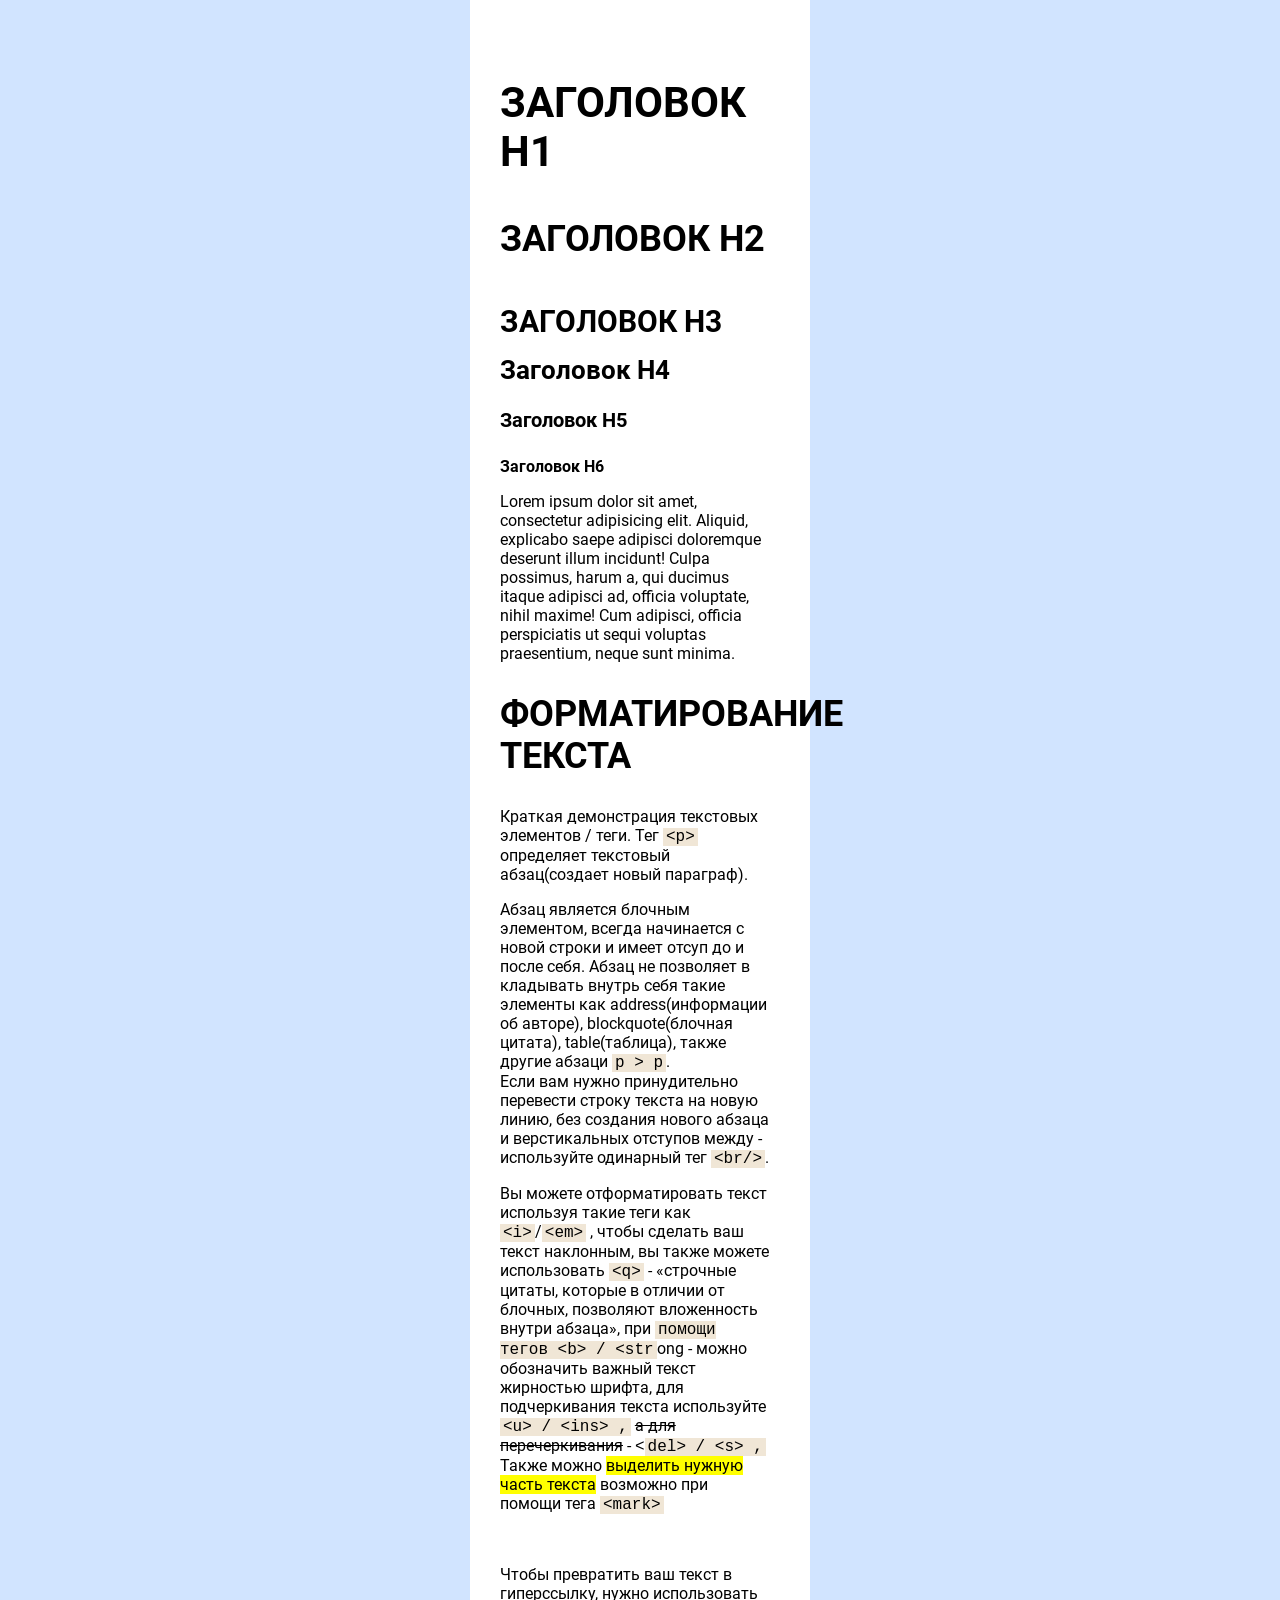
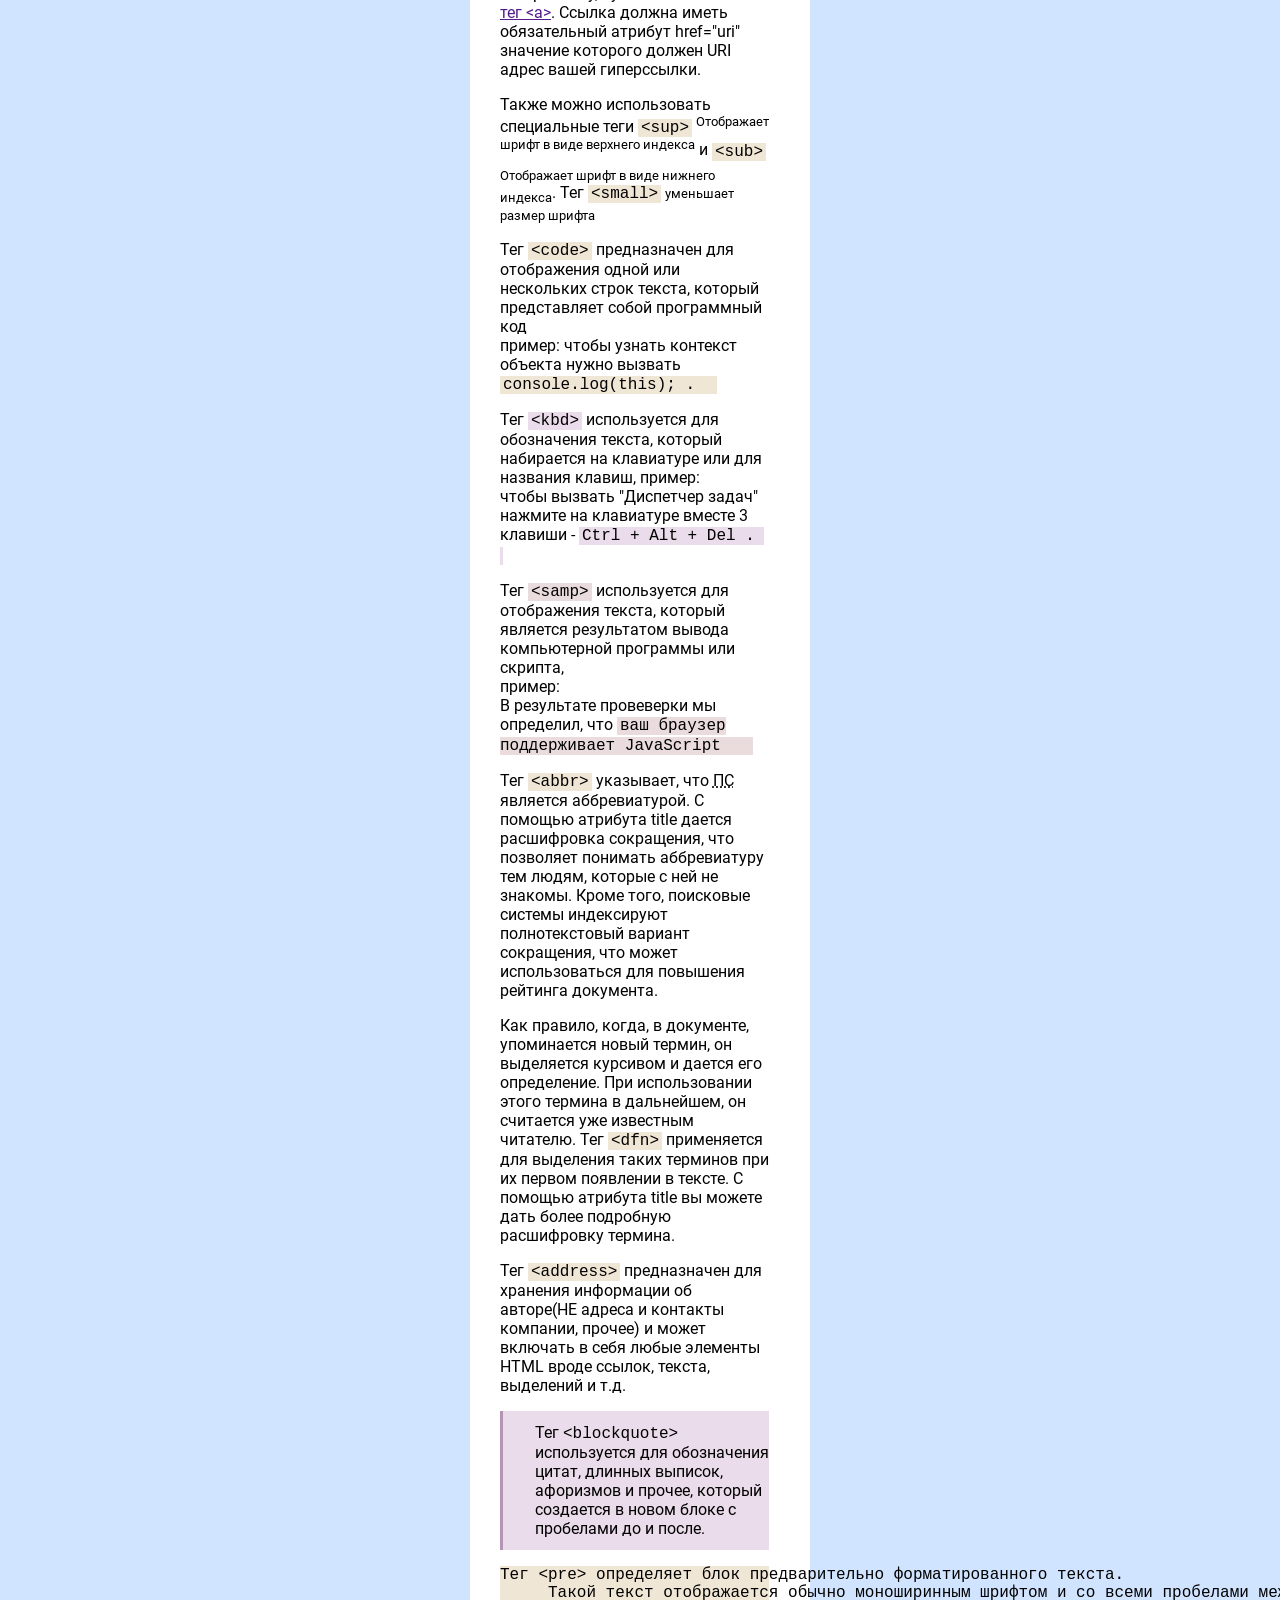
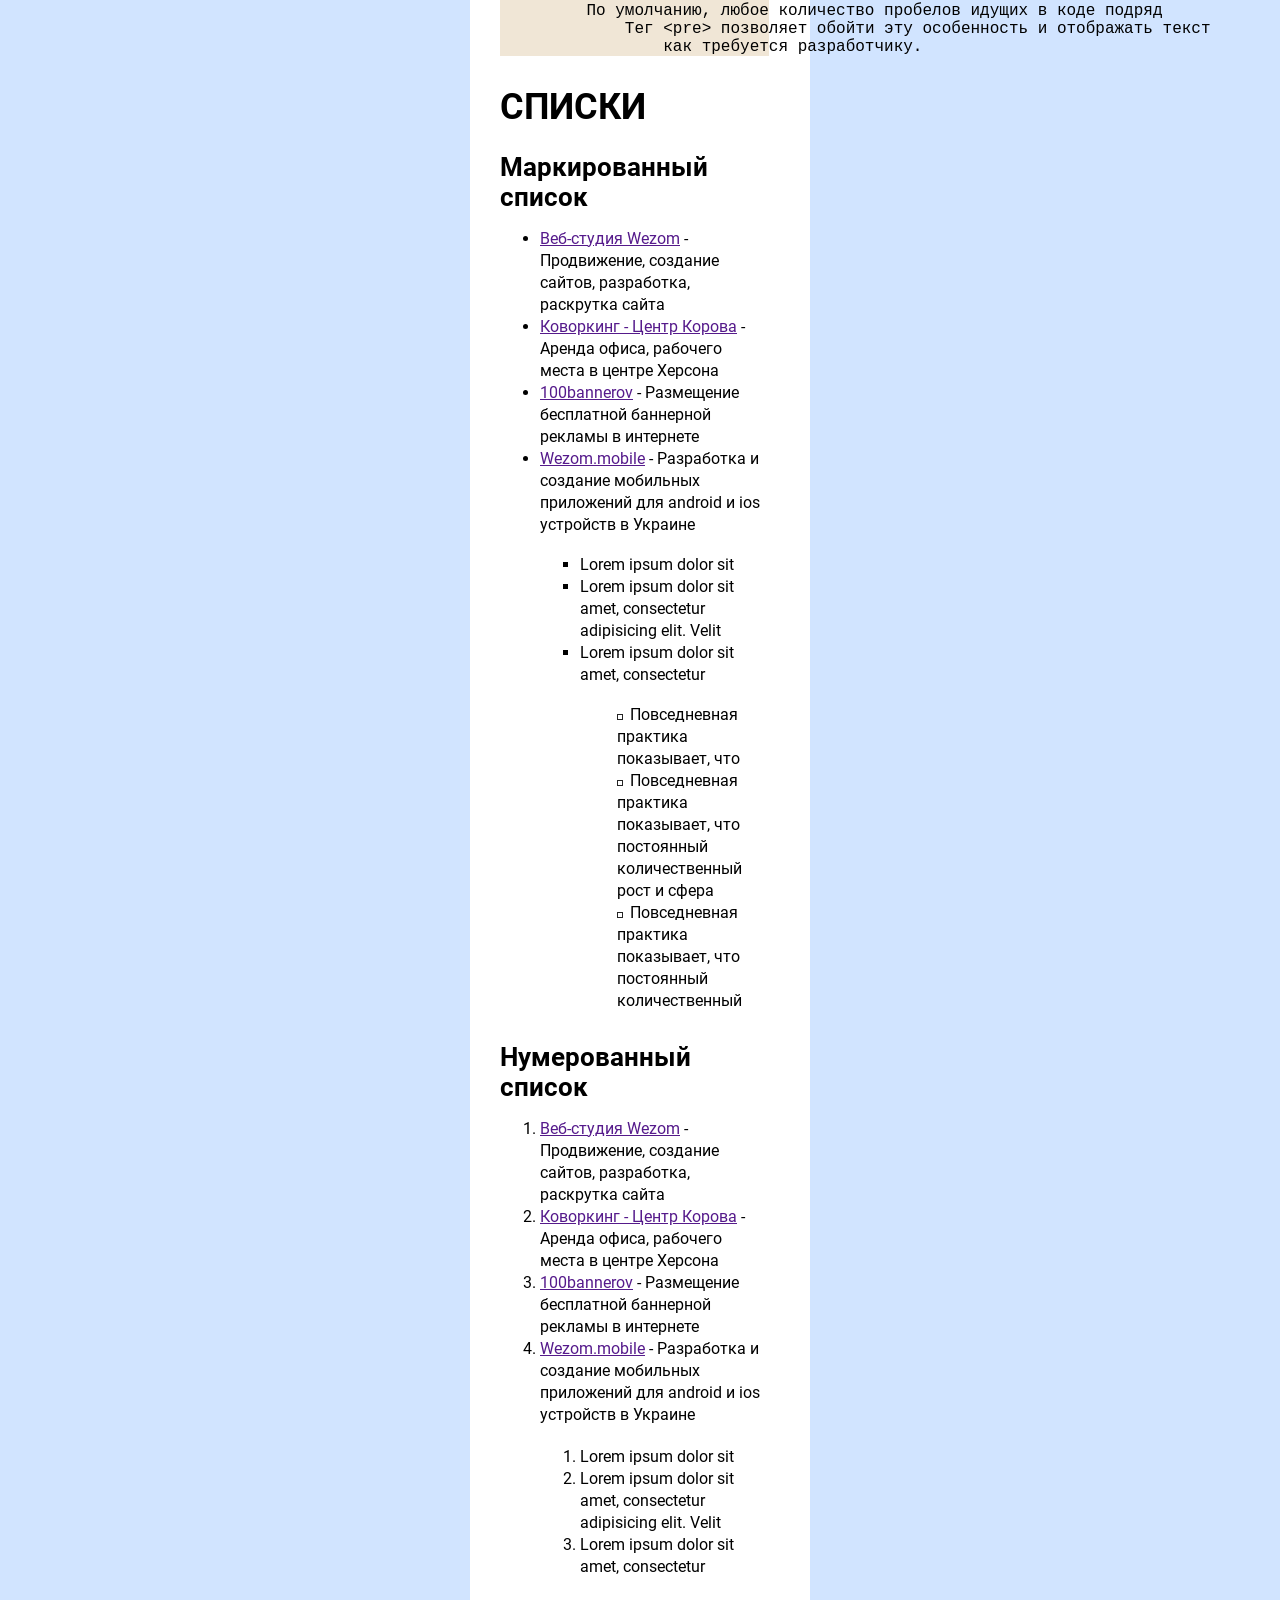
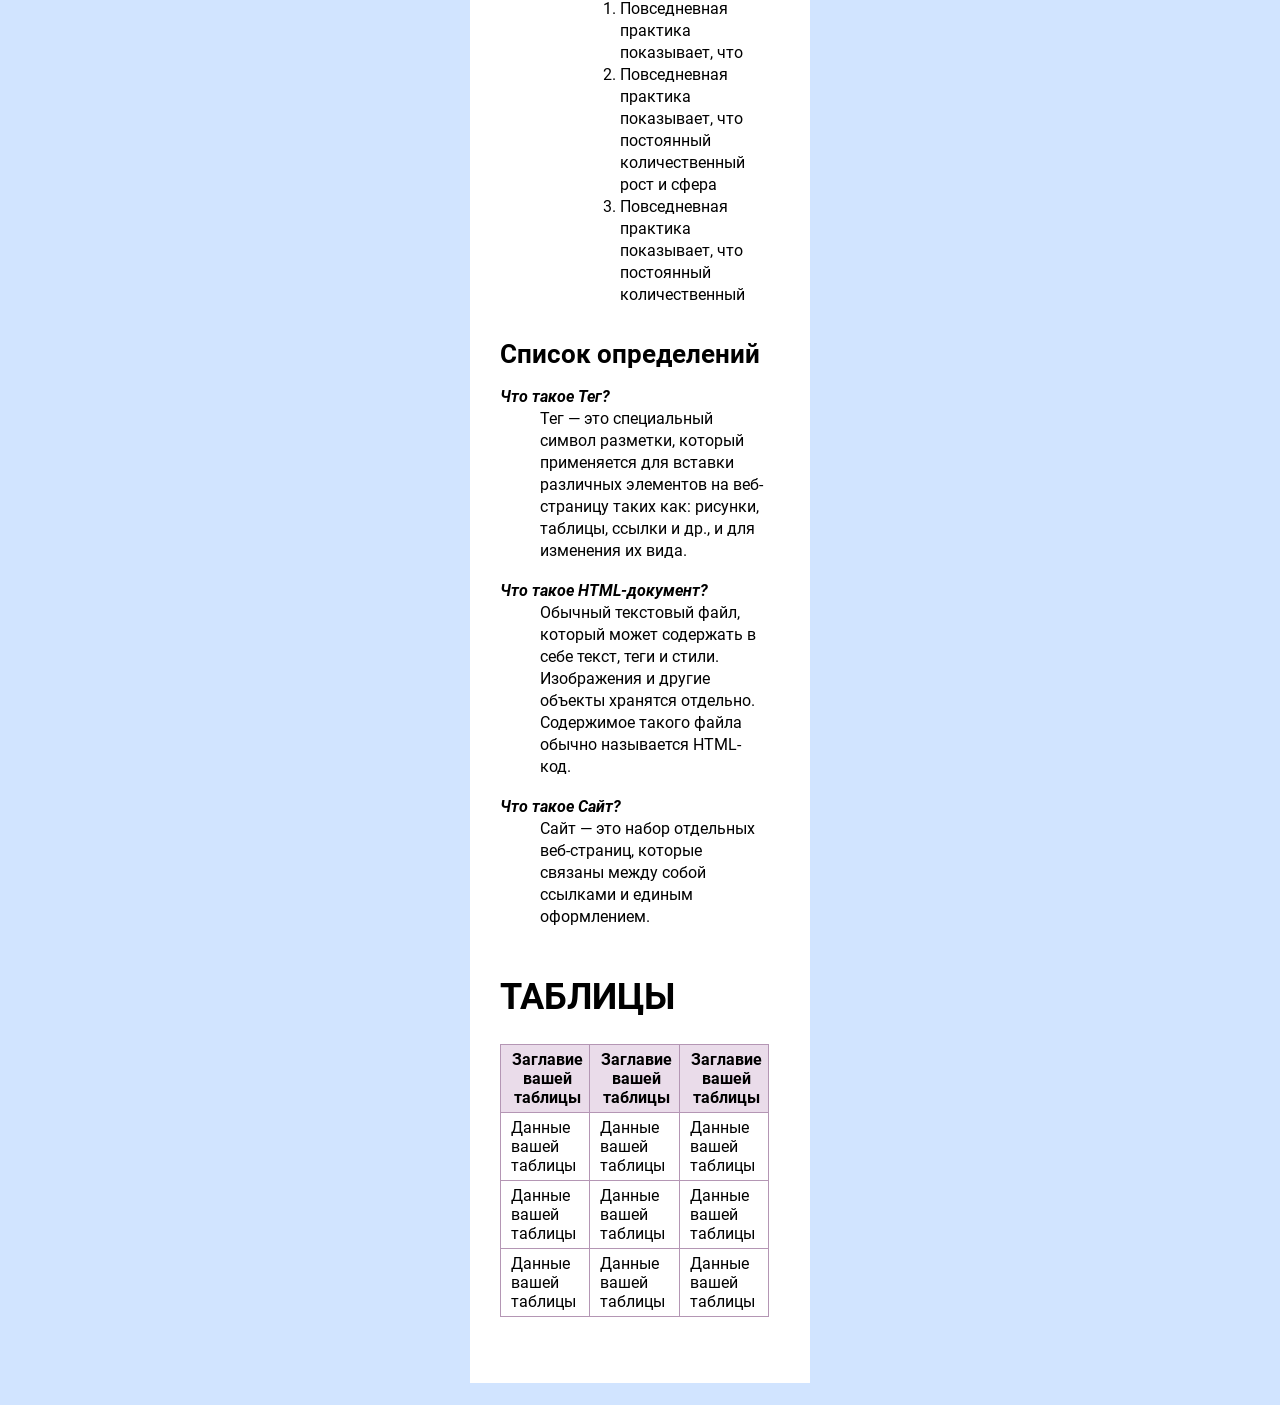
<file: index.html>
﻿<!DOCTYPE html>
<html lang="ru">

<head>
<meta charset="utf-8">
<title>Homework #6</title>
<link rel="stylesheet" href="hw6.css">
<link rel="stylesheet" href="hw6-fonts.css">
</head>

<body>

<div class="spacer">

<h1>ЗАГОЛОВОК H1</h1>
<h2>ЗАГОЛОВОК H2</h2>
<h3>ЗАГОЛОВОК H3</h3>
<h4>Заголовок H4</h4>
<h5>Заголовок H5</h5>
<h6>Заголовок H6</h6>

<div class="mainpart">
<p>Lorem ipsum dolor sit amet, consectetur adipisicing elit. Aliquid, explicabo saepe adipisci doloremque deserunt illum incidunt! Culpa possimus, harum a, qui ducimus itaque adipisci ad, officia voluptate, nihil maxime! Cum adipisci, officia perspiciatis ut sequi voluptas praesentium, neque sunt minima.</p>

<h2>ФОРМАТИРОВАНИЕ ТЕКСТА</h2>

<p>Краткая демонстрация текстовых элементов / теги. Тег  <mark><code>&lt;p></code></mark> определяет текстовый абзац(создает новый параграф).</p>
<p>Абзац является блочным элементом, всегда начинается с новой строки и имеет отсуп до и после себя.
Абзац не позволяет в кладывать внутрь себя такие элементы как address(информации об авторе), blockquote(блочная цитата), table(таблица), также другие абзаци <mark><code>p > p</code></mark>.</br>
Если вам нужно принудительно перевести строку текста на новую линию, без создания нового абзаца и верстикальных отступов между - используйте одинарный тег <mark><code>&lt;br/></code></mark>.</p>

<p>Вы можете отформатировать текст используя такие теги как <mark><code>&lt;i></code></mark>/<mark><code>&lt;em></code></mark> , чтобы сделать ваш текст наклонным,
вы также можете использовать  <mark><code>&lt;q></code></mark>  - «строчные цитаты, которые в отличии от блочных, позволяют вложенность внутри абзаца», при <mark><code>помощи тегов  &lt;b> / &lt;str</code></mark>ong  - можно обозначить важный текст жирностью шрифта,
для подчеркивания текста используйте  <mark><code>&lt;u> / &lt;ins> ,</code></mark> <del>a для перечеркивания</del> -  <code>&lt;</code><mark><code>del> / &lt;s>  ,  </code></mark><br>
Также можно <span class="yellow-mark"><mark>выделить нужную часть текста</mark></span>  возможно при помощи тега <mark><code>&lt;mark></code></mark></p><br>

<p>Чтобы превратить ваш текст в гиперссылку, нужно использовать <a href="">тег &lt;a></a>. Ссылка должна иметь обязательный
атрибут  href="uri"  значение которого должен URI адрес вашей гиперссылки.</p>

<p>Также можно использовать специальные теги <mark><code>&lt;sup></code></mark>  <sup>Отображает шрифт в виде верхнего индекса</sup> и  <mark><code>&lt;sub></code></mark> <sub>Отображает шрифт в виде нижнего индекса</sub>.
Тег  <mark><code>&lt;small></code></mark> <small>уменьшает размер шрифта</small></p>

<p>Тег  <mark><code>&lt;code></code></mark>  предназначен для отображения одной или нескольких строк текста, который представляет собой программный код<br>
пример:
чтобы узнать контекст объекта нужно вызвать <mark><code>console.log(this);  .&#8203; &#8203; &#8203; </code></mark></p>

<p class="mark-kbd">Тег <mark><code>&lt;kbd></code></mark>  используется для обозначения текста, который набирается на клавиатуре или для названия клавиш,
пример:<br>
чтобы вызвать "Диспетчер задач" нажмите на клавиатуре вместе 3 клавиши -  <mark><kbd> Ctrl + Alt + Del  .&#8203; &#8203; &#8203; </kbd></mark></p>

<p class="mark-samp">Тег <mark><code>&lt;samp></code></mark> используется для отображения текста, который является результатом вывода компьютерной программы или скрипта,<br>	
пример:<br>
В результате провеверки мы определил, что  <mark><samp>ваш браузер поддерживает JavaScript &#8203; &#8203; &#8203; </samp></mark></p>

<p>Тег  <mark><code>&lt;abbr></code></mark> указывает, что <abbr title="">ПС</abbr> является аббревиатурой. С помощью атрибута title дается расшифровка сокращения, что позволяет понимать аббревиатуру тем людям, которые с ней не знакомы. Кроме того, поисковые системы индексируют полнотекстовый вариант сокращения, что может использоваться для повышения рейтинга документа.</p>

<p>Как правило, когда, в документе, упоминается новый термин, он выделяется курсивом и дается его определение. При использовании этого термина в дальнейшем, он считается уже известным читателю. Тег  <mark><code>&lt;dfn></code></mark> применяется для выделения таких терминов при их первом появлении в тексте. С помощью атрибута title вы можете дать более подробную расшифровку термина.</p>

<p>Тег <mark><code>&lt;address></code></mark> предназначен для хранения информации об авторе(НЕ адреса и контакты компании, прочее) и может включать в себя любые элементы HTML вроде ссылок, текста, выделений и т.д.</p>

<blockquote>Тег <code>&lt;blockquote></code> используется для обозначения цитат, длинных выписок, афоризмов и прочее, который
        создается в новом блоке с пробелами до и после.</blockquote>

<pre>Тег <code>&lt;pre></code> определяет блок предварительно форматированного текста.
     Такой текст отображается обычно моноширинным шрифтом и со всеми пробелами между словами.
         По умолчанию, любое количество пробелов идущих в коде подряд
             Тег <code>&lt;pre></code> позволяет обойти эту особенность и отображать текст
                 как требуется разработчику.
</pre>	
</div>


<div class="lists-part">
<h2>СПИСКИ</h2>

<h4>Маркированный список</h4>
<ul>
	<li><a href="">Веб-студия Wezom</a> - Продвижение, создание сайтов, разработка, раскрутка сайта </li>
	<li><a href="">Коворкинг - Центр Корова</a> - Аренда офиса, рабочего места в центре Херсона </li>
	<li><a href="">100bannerov</a> - Размещение бесплатной баннерной рекламы в интернете </li>
	<li><a href="">Wezom.mobile</a> - Разработка и создание мобильных приложений для android и ios устройств в Украине
		<ul>
			<li> Lorem ipsum dolor sit </li>
			<li> Lorem ipsum dolor sit amet, consectetur adipisicing elit. Velit </li>
			<li> Lorem ipsum dolor sit amet, consectetur
				<ul>
					<li>Повседневная практика показывает, что</li>
					<li>Повседневная практика показывает, что постоянный количественный рост и сфера</li>
					<li>Повседневная практика показывает, что постоянный количественный</li>
               				</ul>
			</li>
		</ul>
	</li>
</ul>


<h4>Нумерованный список</h4>
<ol>
	<li><a href="">Веб-студия Wezom</a> - Продвижение, создание сайтов, разработка, раскрутка сайта </li>
	<li><a href="">Коворкинг - Центр Корова</a> - Аренда офиса, рабочего места в центре Херсона </li>
	<li><a href="">100bannerov</a> - Размещение бесплатной баннерной рекламы в интернете </li>
	<li><a href="">Wezom.mobile</a> - Разработка и создание мобильных приложений для android и ios устройств в Украине
		<ol>
			<li> Lorem ipsum dolor sit </li>
			<li> Lorem ipsum dolor sit amet, consectetur adipisicing elit. Velit </li>
			<li> Lorem ipsum dolor sit amet, consectetur
				<ol>
					<li>Повседневная практика показывает, что</li>
					<li>Повседневная практика показывает, что постоянный количественный рост и сфера</li>
					<li>Повседневная практика показывает, что постоянный количественный</li>
               				</ol>
			</li>
		</ol>
	</li>
</ol>
</div>

<div class="define-section">
<h4>Список определений</h4>
<dt><i><b>Что такое Тег?</b></i></dt>
	<dd>Тег — это специальный символ разметки, который применяется для вставки различных элементов на веб-страницу таких как: рисунки, таблицы, ссылки и др., и для изменения их вида.</dd>
</div>
<div class="define-section"><dt><i><b>Что такое HTML-документ?</b></i></dt>
	<dd>Обычный текстовый файл, который может содержать в себе текст, теги и стили. Изображения и другие объекты хранятся отдельно. Содержимое такого файла обычно называется HTML-код.
</dd></div>
<div class="define-section"><dt><i><b>Что такое Сайт?</b></i></dt>
	<dd>Cайт — это набор отдельных веб-страниц, которые связаны между собой ссылками и единым оформлением.
</dd></dl>
</div>


<div class="table-format">
<h2>ТАБЛИЦЫ</h2>
<table>
<tr>
<th>Заглавие вашей таблицы</th>
<th>Заглавие вашей таблицы</th>
<th>Заглавие вашей таблицы</th>
</tr>
<tr>
<td>Данные вашей таблицы</td>
<td>Данные вашей таблицы</td>
<td>Данные вашей таблицы</td>
</tr>
<tr>
<td>Данные вашей таблицы</td>
<td>Данные вашей таблицы</td>
<td>Данные вашей таблицы</td>
</tr>
<tr>
<td>Данные вашей таблицы</td>
<td>Данные вашей таблицы</td>
<td>Данные вашей таблицы</td>
</tr>
</table>
<div style="height:66px;"></div>


</div>
</div>


</body>
</html>
</file>
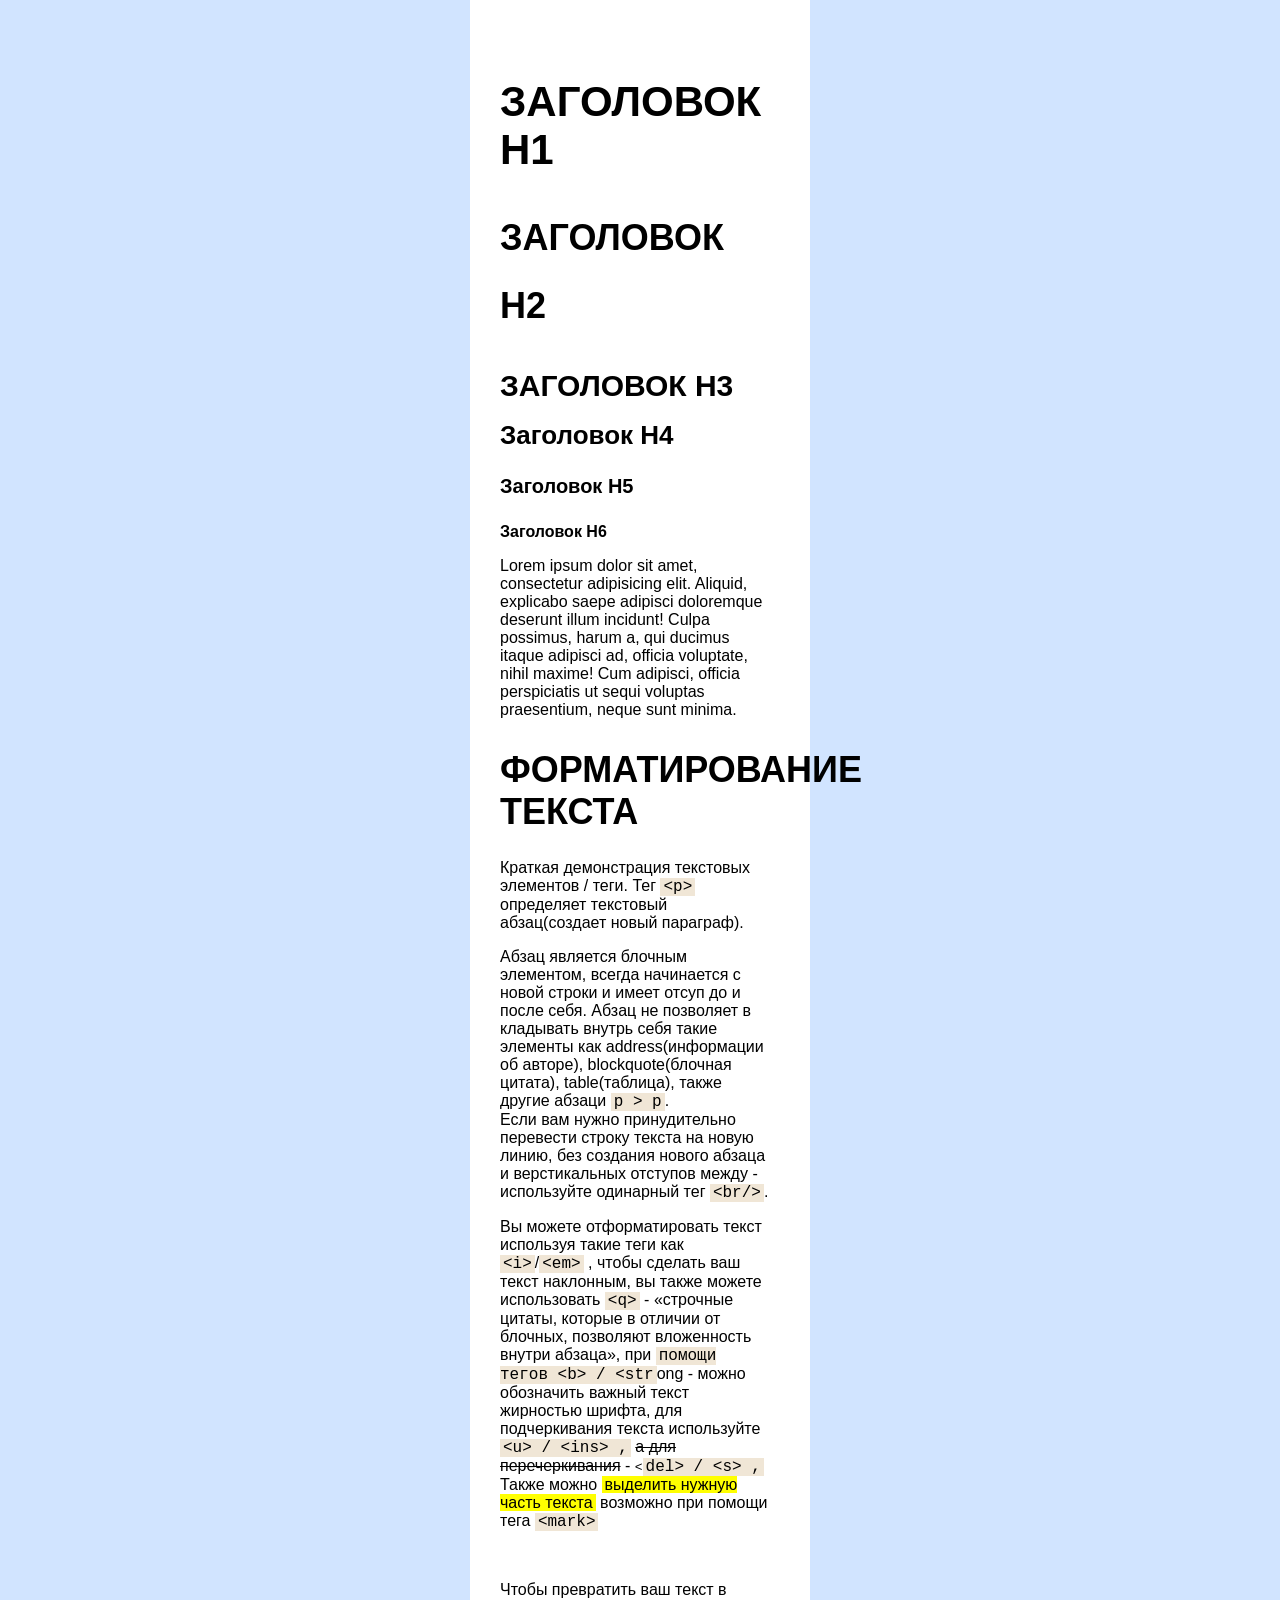
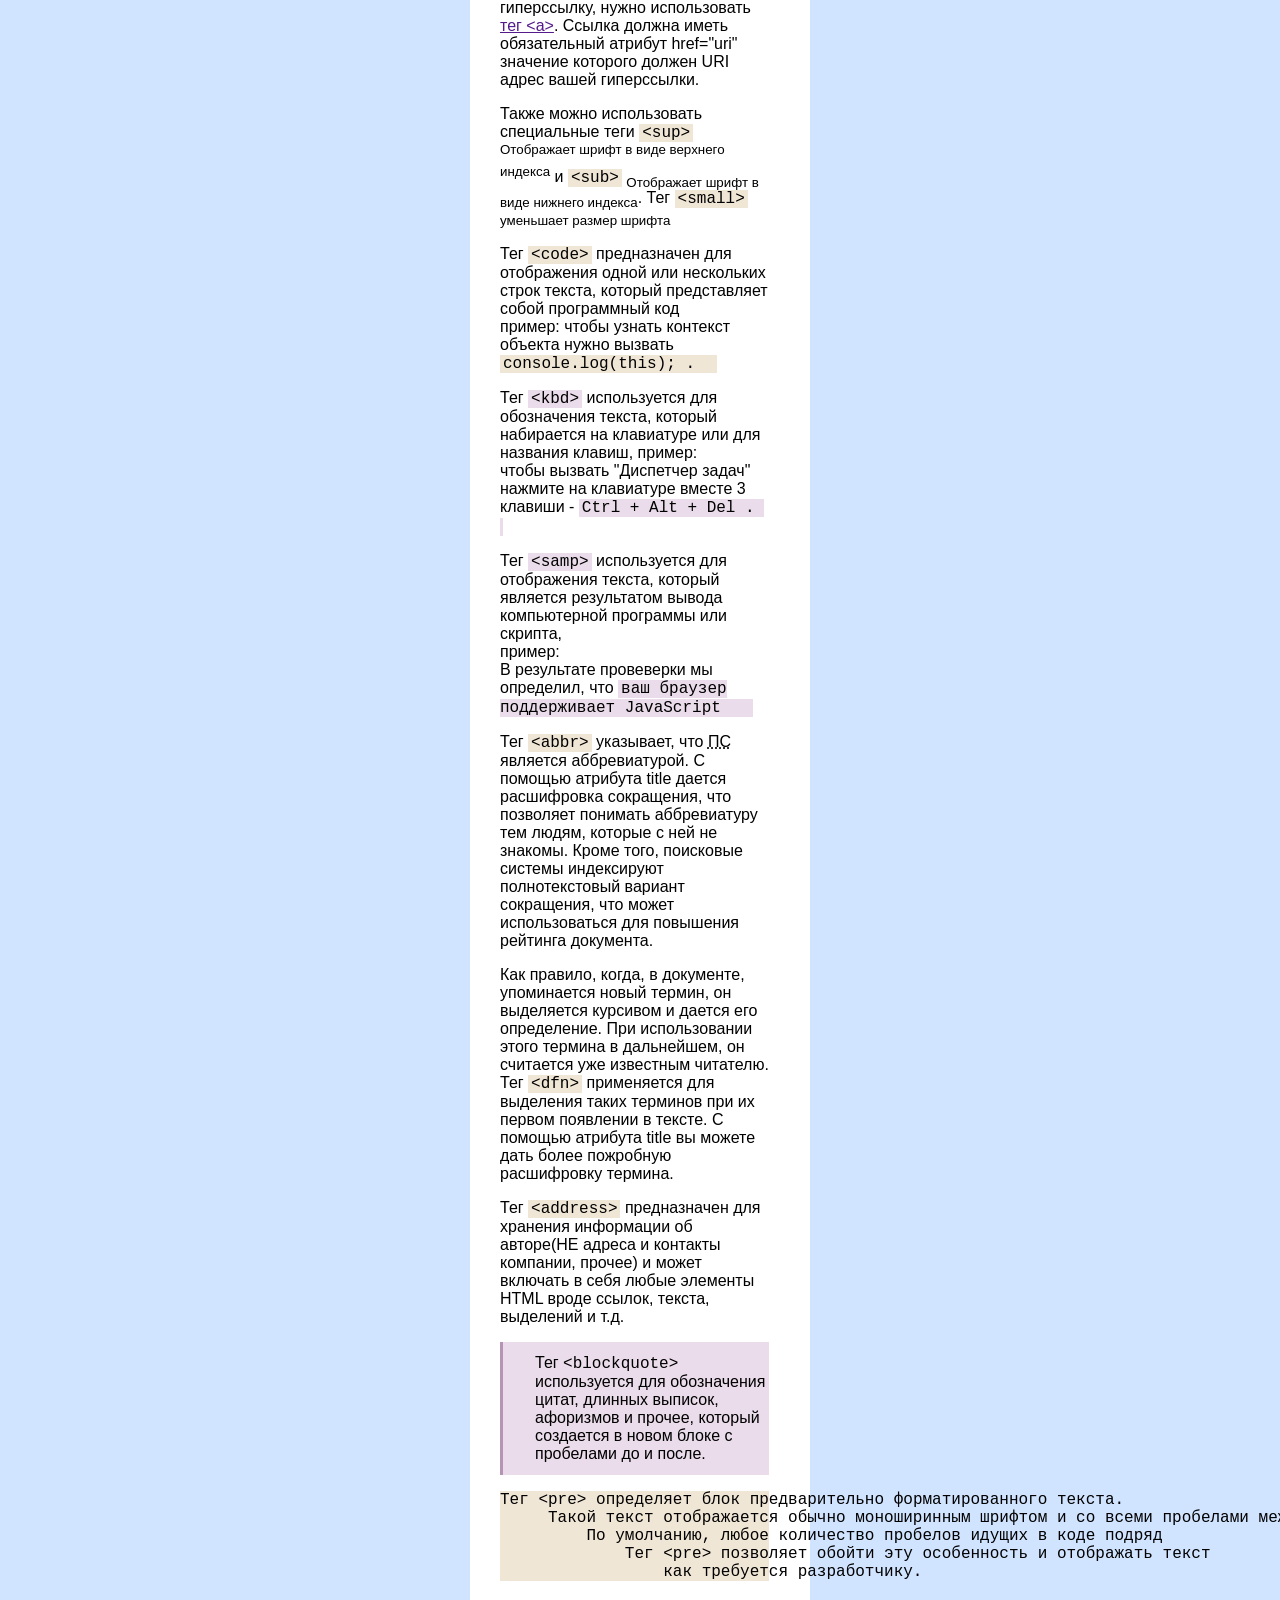
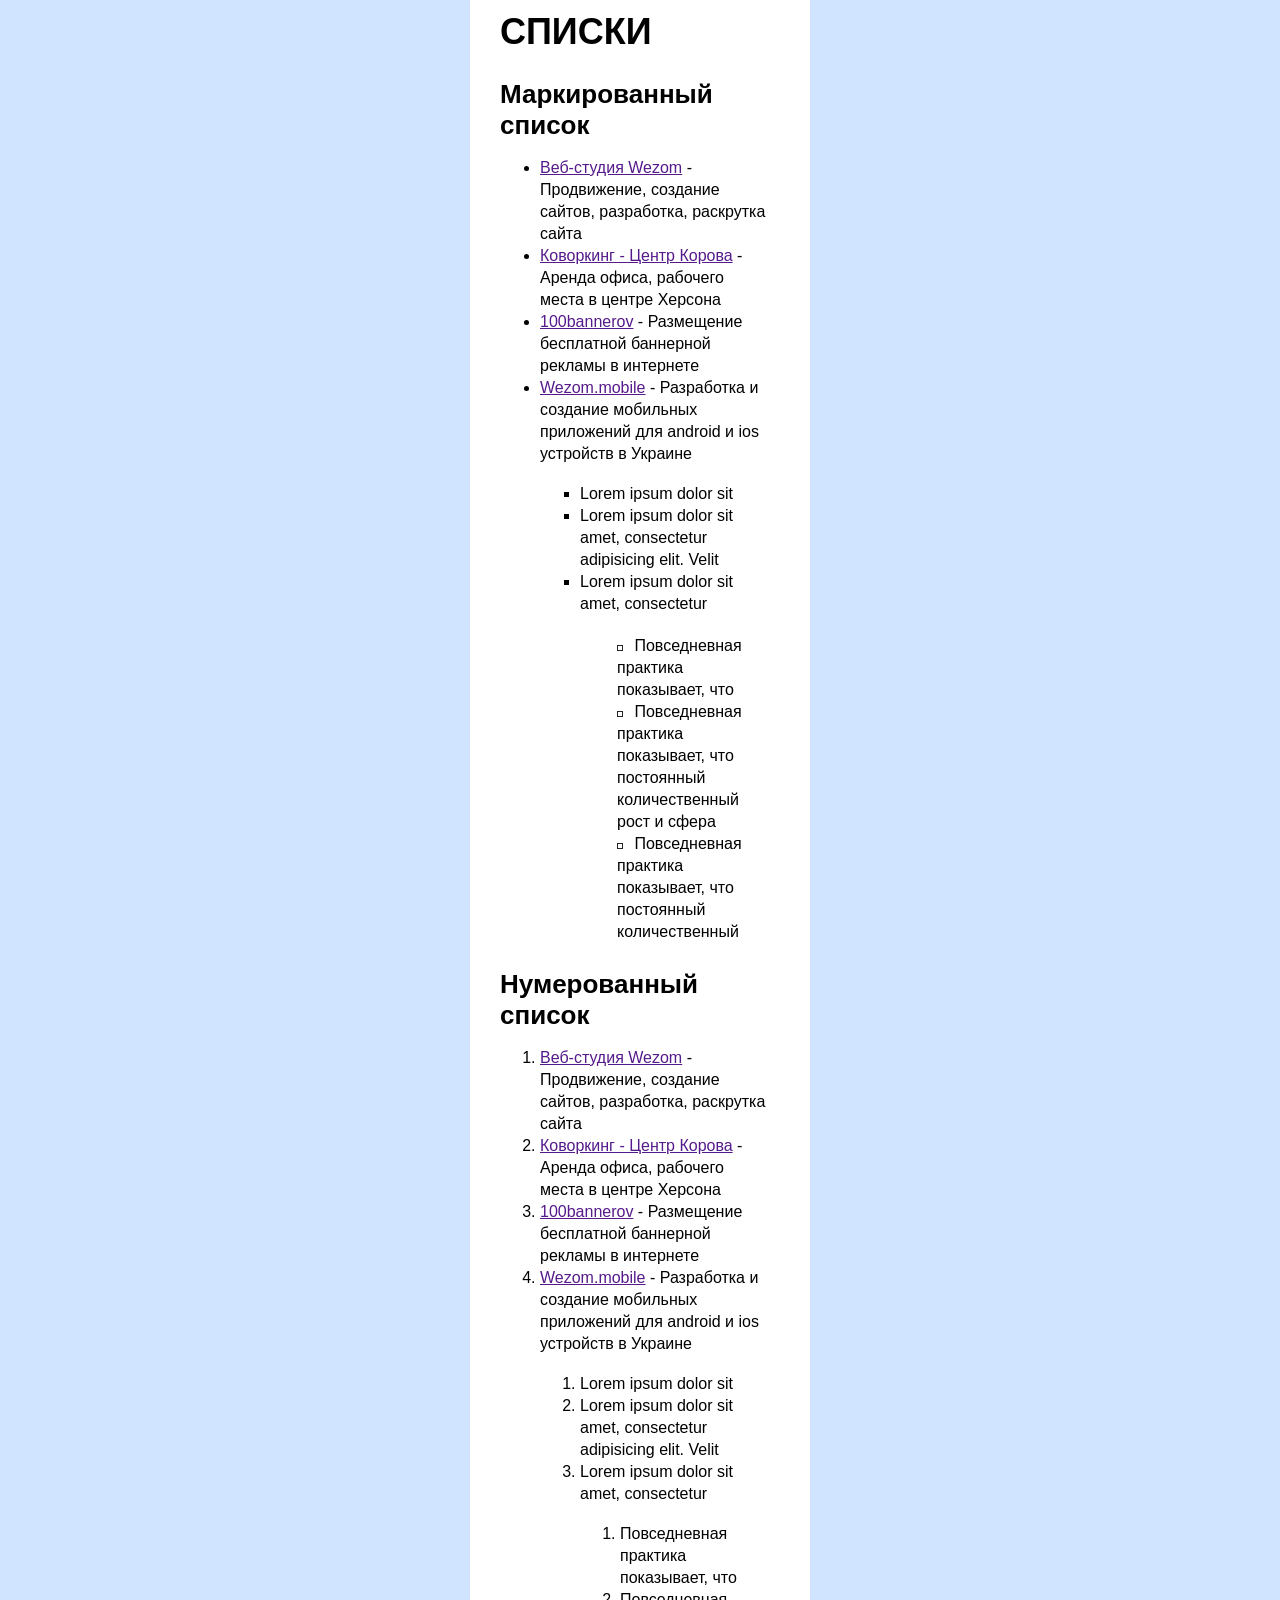
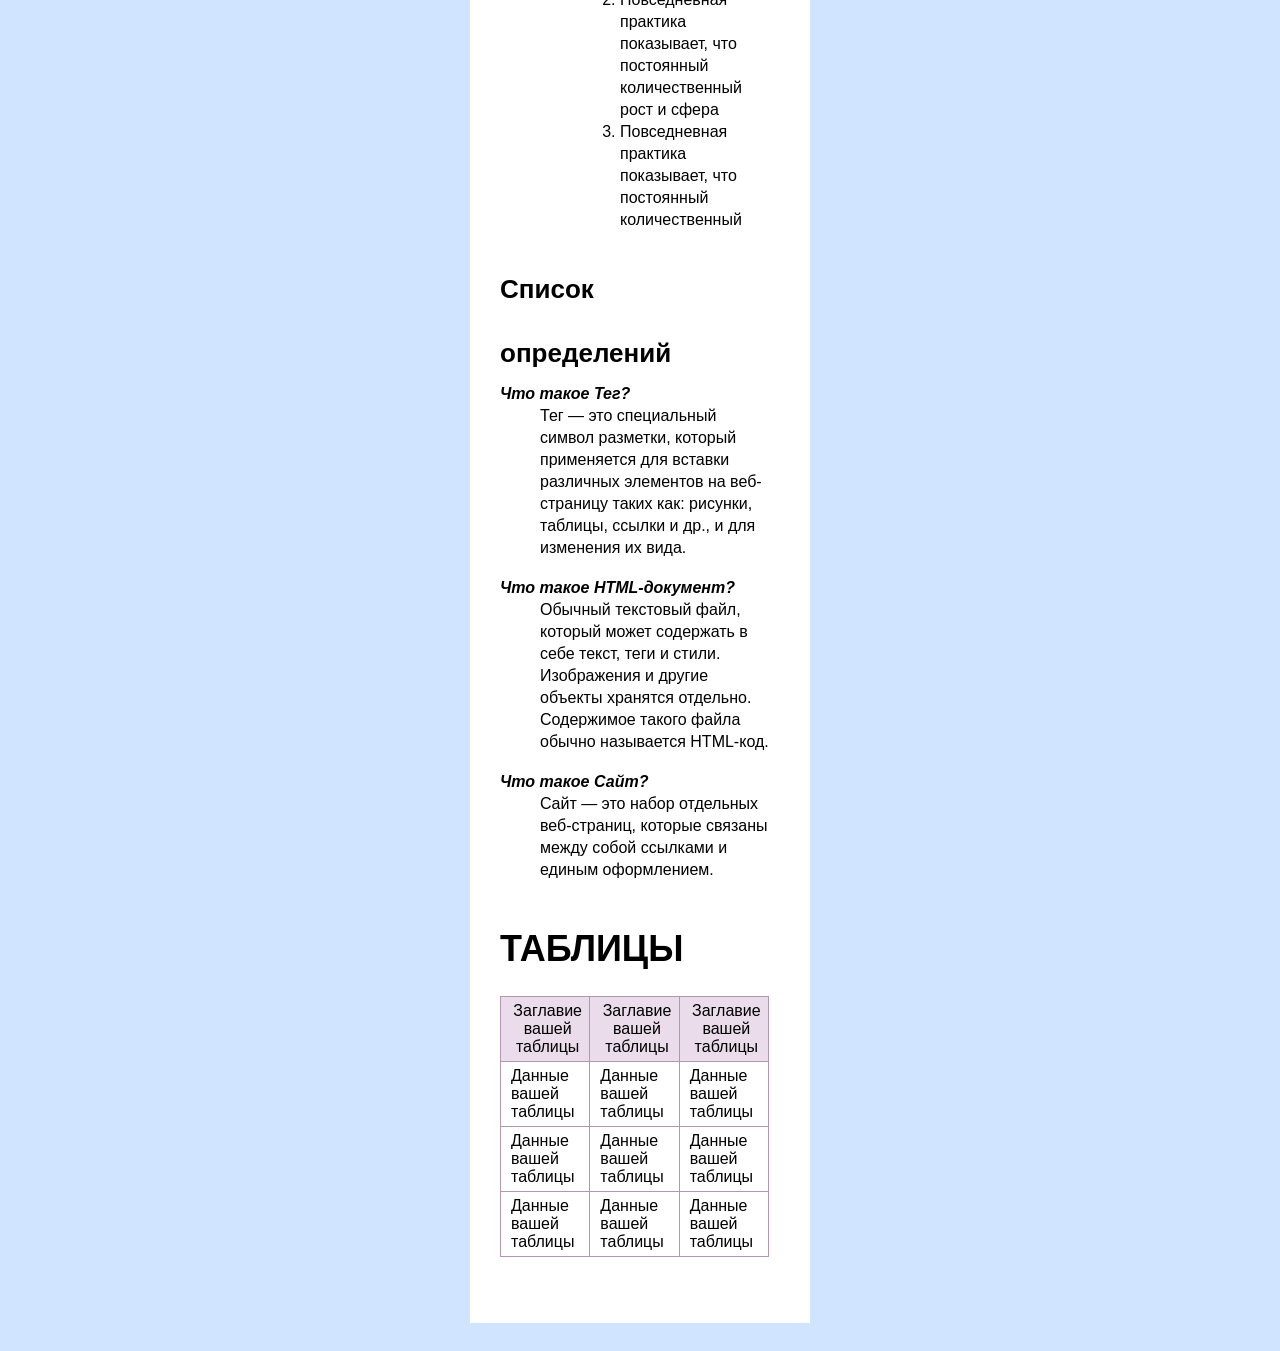
<file: design/index.html>
﻿<!DOCTYPE html>
<html lang="ru">

<head>
<meta charset="utf-8">
<title>Homework #6</title>
<link rel="stylesheet" href="hw6.css">
</head>

<body>
<div id="spacer">
<div id="headlights">
<h1>ЗАГОЛОВОК H1</h1>
<h2>ЗАГОЛОВОК H2</h2>
<h3>ЗАГОЛОВОК H3</h3>
<h4>Заголовок H4</h4>
<h5>Заголовок H5</h5>
<h6>Заголовок H6</h6>
</div>

<div class="maintext"><p>Lorem ipsum dolor sit amet, consectetur adipisicing elit. Aliquid, explicabo saepe adipisci doloremque deserunt illum incidunt! Culpa possimus, harum a, qui ducimus itaque adipisci ad, officia voluptate, nihil maxime! Cum adipisci, officia perspiciatis ut sequi voluptas praesentium, neque sunt minima.</p></div>

<h2>ФОРМАТИРОВАНИЕ ТЕКСТА</h2>

<div class="maintext">
<p>Краткая демонстрация текстовых элементов / теги. Тег  <mark><code>&lt;p></code></mark> определяет текстовый абзац(создает новый параграф).</p>
<p>Абзац является блочным элементом, всегда начинается с новой строки и имеет отсуп до и после себя.
Абзац не позволяет в кладывать внутрь себя такие элементы как address(информации об авторе), blockquote(блочная цитата), table(таблица), также другие абзаци <mark><code>p > p</code></mark>.</br>
Если вам нужно принудительно перевести строку текста на новую линию, без создания нового абзаца и верстикальных отступов между - используйте одинарный тег <mark><code>&ltbr/></code></mark>.</p>

<p>Вы можете отформатировать текст используя такие теги как <mark><code>&lt;i></code></mark>/<mark><code>&lt;em></code></mark> , чтобы сделать ваш текст наклонным,
вы также можете использовать  <mark><code>&lt;q></code></mark>  - «строчные цитаты, которые в отличии от блочных, позволяют вложенность внутри абзаца», при <mark><code>помощи тегов  &lt;b> / &lt;str</code></mark>ong  - можно обозначить важный текст жирностью шрифта,
для подчеркивания текста используйте  <mark><code>&lt;u> / &lt;ins> ,</code></mark> <del>a для перечеркивания</del> -  <code>&lt;</code><mark><code>del> / &lt;s>  ,  </code></mark><br>
Также можно <span class="mark1">выделить нужную часть текста</span>  возможно при помощи тега <mark><code>&lt;mark></code></mark></p><br>

<p>Чтобы превратить ваш текст в гиперссылку, нужно использовать <a href="">тег &lt;a></a>. Ссылка должна иметь обязательный
атрибут  href="uri"  значение которого должен URI адрес вашей гиперссылки.</p>

<p>Также можно использовать специальные теги <mark><code>&lt;sup></code></mark>  <sup>Отображает шрифт в виде верхнего индекса</sup> и  <mark><code>&lt;sub></code></mark> <sub>Отображает шрифт в виде нижнего индекса</sub>.
Тег  <mark><code>&lt;small></code></mark> <small>уменьшает размер шрифта</small></p>

<p>Тег  <mark><code>&lt;code></code></mark>  предназначен для отображения одной или нескольких строк текста, который представляет собой программный код<br>
пример:
чтобы узнать контекст объекта нужно вызвать <mark><code>console.log(this);  .&#8203; &#8203; &#8203; </code></mark></p>

<p>Тег <span class="mark2"><code>&lt;kbd></code></span>  используется для обозначения текста, который набирается на клавиатуре или для названия клавиш,
пример:<br>
чтобы вызвать "Диспетчер задач" нажмите на клавиатуре вместе 3 клавиши -  <span class="mark2"><kbd> Ctrl + Alt + Del  .&#8203; &#8203; &#8203; </lbd></mark></p>

<p>Тег <span class="mark2"><code>&lt;samp></code></span> используется для отображения текста, который является результатом вывода компьютерной программы или скрипта,<br>	
пример:<br>
В результате провеверки мы определил, что  <span class="mark2"><samp>ваш браузер поддерживает JavaScript &#8203; &#8203; &#8203; </samp></mark></p>

<p>Тег  <mark><code>&lt;abbr></code></mark> указывает, что <abbr title="">ПС</abbr> является аббревиатурой. С помощью атрибута title дается расшифровка сокращения, что позволяет понимать аббревиатуру тем людям, которые с ней не знакомы. Кроме того, поисковые системы индексируют полнотекстовый вариант сокращения, что может использоваться для повышения рейтинга документа.</p>

<p>Как правило, когда, в документе, упоминается новый термин, он выделяется курсивом и дается его определение. При использовании этого термина в дальнейшем, он считается уже известным читателю. Тег  <mark><code>&lt;dfn></code></mark> применяется для выделения таких терминов при их первом появлении в тексте. С помощью атрибута title вы можете дать более пожробную расшифровку термина.</p>

<p>Тег <mark><code>&lt;address></code></mark> предназначен для хранения информации об авторе(НЕ адреса и контакты компании, прочее) и может включать в себя любые элементы HTML вроде ссылок, текста, выделений и т.д.</p>

<blockquote>Тег <code>&lt;blockquote></code> используется для обозначения цитат, длинных выписок, афоризмов и прочее, который
        создается в новом блоке с пробелами до и после.</blockquote></p>

<pre>Тег <code>&lt;pre></code> определяет блок предварительно форматированного текста.
     Такой текст отображается обычно моноширинным шрифтом и со всеми пробелами между словами.
         По умолчанию, любое количество пробелов идущих в коде подряд
             Тег <code>&lt;pre></code> позволяет обойти эту особенность и отображать текст
                 как требуется разработчику.
</pre>	

<h2>СПИСКИ</h2>

<h3>Маркированный список</h3>
<div id="listone">
<ul>
<li><a href="">Веб-студия Wezom</a> - Продвижение, создание сайтов, разработка, раскрутка сайта </li>
<li><a href="">Коворкинг - Центр Корова</a> - Аренда офиса, рабочего места в центре Херсона </li>
<li><a href="">100bannerov</a> - Размещение бесплатной баннерной рекламы в интернете </li>
<li><a href="">Wezom.mobile</a> - Разработка и создание мобильных приложений для android и ios устройств в Украине </li>
<ul>
	<li> Lorem ipsum dolor sit </li>
	<li> Lorem ipsum dolor sit amet, consectetur adipisicing elit. Velit </li>
	<li> Lorem ipsum dolor sit amet, consectetur </li>
	<ul>
		<li> Повседневная практика показывает, что </li>
		<li> Повседневная практика показывает, что постоянный количественный рост и сфера </li>
		<li> Повседневная практика показывает, что постоянный количественный </li>
           </ul>
</ul>
</ul>
</div>

<h3>Нумерованный список</h3>

<ol>
<li><a href="">Веб-студия Wezom</a> - Продвижение, создание сайтов, разработка, раскрутка сайта </li>
<li><a href="">Коворкинг - Центр Корова</a> - Аренда офиса, рабочего места в центре Херсона </li>
<li><a href="">100bannerov</a> - Размещение бесплатной баннерной рекламы в интернете </li>
<li><a href="">Wezom.mobile</a> - Разработка и создание мобильных приложений для android и ios устройств в Украине </li>
<ol>
	<li> Lorem ipsum dolor sit </li>
	<li> Lorem ipsum dolor sit amet, consectetur adipisicing elit. Velit </li>
	<li> Lorem ipsum dolor sit amet, consectetur </li>
	<ol>
		<li> Повседневная практика показывает, что </li>
		<li> Повседневная практика показывает, что постоянный количественный рост и сфера </li>
		<li> Повседневная практика показывает, что постоянный количественный </li>
	</ol>
</ol>
</ol>

<div id="tag-special"><h3>Список определений</h3></div>

<div id="definitioncontrol"><dl>
<div style="padding-bottom:18px;"><dt><i><b>Что такое Тег?</i></b></dt>
	<dd>Тег — это специальный символ разметки, который применяется для вставки различных элементов на веб-страницу таких как: рисунки, таблицы, ссылки и др., и для изменения их вида.</dd></div>
<div style="padding-bottom:18px;"><dt><i><b>Что такое HTML-документ?</i></b></dt>
	<dd>Обычный текстовый файл, который может содержать в себе текст, теги и стили. Изображения и другие объекты хранятся отдельно. Содержимое такого файла обычно называется HTML-код.</dd></div>
<div style="padding-bottom:18px;"><dt><i><b>Что такое Сайт?</i></b></dt>
	<dd>Cайт — это набор отдельных веб-страниц, которые связаны между собой ссылками и единым оформлением.</dd>
</dl></p></div>
</div>
<h2>ТАБЛИЦЫ</h2>
<table>
<tr>
<th>Заглавие вашей таблицы</th>
<th>Заглавие вашей таблицы</th>
<th>Заглавие вашей таблицы</th>
</tr>
<tr>
<td>Данные вашей таблицы</td>
<td>Данные вашей таблицы</td>
<td>Данные вашей таблицы</td>
</tr>
<tr>
<td>Данные вашей таблицы</td>
<td>Данные вашей таблицы</td>
<td>Данные вашей таблицы</td>
</tr>
<tr>
<td>Данные вашей таблицы</td>
<td>Данные вашей таблицы</td>
<td>Данные вашей таблицы</td>
</tr>
</table>
<div style="height:66px;"></div>
</div>



</body>
</html>
</file>
<file: hw6.css>
�� h t m l ,   b o d y   {  
 b a c k g r o u n d - c o l o r :   # d 1 e 4 f f ;  
 h e i g h t :   a u t o ;  
 w i d t h :   a u t o ;  
 m a r g i n :   0 ;  
 p a d d i n g :   0 ;  
 f o n t - f a m i l y :   R o b o t o ,   s a n s - s e r i f ;  
 f o n t - s t y l e :   n o r m a l ;  
 f o n t - w e i g h t :   n o r m a l ;  
 }  
  
 . s p a c e r   {  
 p a d d i n g - t o p :   5 0 p x ;  
 m a r g i n - l e f t :   4 7 0 p x ;  
 m a r g i n - r i g h t :   4 7 0 p x ;  
 p a d d i n g - l e f t :   3 0 p x ;  
 p a d d i n g - r i g h t :   4 1 p x ;  
 b a c k g r o u n d - c o l o r :   # f f f f f f ;  
 h e i g h t :   a u t o ;  
 }  
  
 h 1   {  
 f o n t - s i z e : 4 2 p x ;  
 }  
  
 h 2   {  
 f o n t - s i z e : 3 6 p x ;  
 l i n e - h e i g h t :   1 8 8 % ;  
 }  
  
 h 3   {  
 f o n t - s i z e : 3 0 p x ;  
 m a r g i n - b o t t o m :   - 1 8 p x ;  
 }  
  
 h 4   {  
 f o n t - s i z e : 2 6 p x ;  
 }  
  
 h 5   {  
 f o n t - s i z e : 2 0 p x ;  
 l i n e - h e i g h t :   0 ;  
 }  
  
 h 6   {  
 f o n t - s i z e : 1 6 p x ;  
 m a r g i n - b o t t o m :   1 2 p x ;  
 }  
  
 . m a i n p a r t   >   h 2   {  
       l i n e - h e i g h t :   n o r m a l   ! i m p o r t a n t  
 }  
  
 . m a i n p a r t   >   p   >   m a r k   {  
         b a c k g r o u n d :   # f 0 e 6 d 6 ;  
         p a d d i n g :   0   3 p x ;  
         f o n t - s i z e :   1 6 p x ;  
         f o n t - f a m i l y :   " C o u r i e r   N e w " ,   s e r i f ;  
 }  
  
 c o d e   {  
       f o n t - s i z e :   1 6 p x ;  
 }  
  
 . m a i n p a r t   >   . m a r k - y e l l o w   >   m a r k   {  
         b a c k g r o u n d :   # f f f f 0 0 ;  
         p a d d i n g :   0   3 p x ;  
         f o n t - s i z e :   1 6 p x ;  
         f o n t - f a m i l y :   " C o u r i e r   N e w " ,   s e r i f ;  
 }  
  
 . m a i n p a r t   >   . m a r k - k b d   >   m a r k   {  
         b a c k g r o u n d :   # e a d c e a ;  
         p a d d i n g :   0   3 p x ;  
         f o n t - s i z e :   1 6 p x ;  
         f o n t - f a m i l y :   " C o u r i e r   N e w " ,   s e r i f ;  
 }  
  
 . m a i n p a r t   >   . m a r k - s a m p   >   m a r k   {  
         b a c k g r o u n d :   # e a d c d c ;  
         p a d d i n g :   0   3 p x ;  
         f o n t - s i z e :   1 6 p x ;  
         f o n t - f a m i l y :   " C o u r i e r   N e w " ,   s e r i f ;  
 }  
  
 b l o c k q u o t e   {  
         b a c k g r o u n d :   # e a d c e a ;  
         p a d d i n g - l e f t :   3 2 p x ;  
         p a d d i n g - t o p :   1 2 p x ;  
         p a d d i n g - b o t t o m :   1 2 p x ;  
         w i d t h :   a u t o ;  
         m a r g i n :   0 ;  
         b o r d e r - l e f t :   3 p x   s o l i d   # b 4 9 6 b 4 ;  
         f o n t - s i z e : 1 6 p x ;  
 }  
  
 p r e   {  
       b a c k g r o u n d :   # f 0 e 6 d 6 ;  
       f o n t - s i z e : 1 6 p x ;  
 }  
  
 . l i s t s - p a r t   >   h 2   {  
         l i n e - h e i g h t :   n o r m a l ;  
         m a r g i n - b o t t o m :   1 0 p x ; 	 	  
 }  
  
 . l i s t s - p a r t   >   h 4   {  
     m a r g i n :   0 ;  
     p a d d i n g - t o p :   1 4 p x ; 	  
 }  
  
 . l i s t s - p a r t   >   u l ,   o l   {  
       l i n e - h e i g h t :   2 2 p x ;  
  
 }  
  
 . l i s t s - p a r t   >   u l   >   l i   >   u l   {  
       l i s t - s t y l e - t y p e :   s q u a r e ;  
       p a d d i n g - t o p :   1 8 p x ;  
 }  
  
 . l i s t s - p a r t   >   u l   >   l i   >   u l   >   l i   >   u l   {  
       p a d d i n g - l e f t :   3 7 p x ;  
       p a d d i n g - t o p :   1 8 p x ;  
       l i s t - s t y l e :   s q u a r e   i n s i d e   u r l ( " h o l l o w - s q u a r e . p n g " ) ;  
 }  
  
 . l i s t s - p a r t   >   o l   >   l i   >   o l ,    
 o l   >   l i   >   o l   >   l i   >   o l     {  
       p a d d i n g - t o p :   2 0 p x ;  
 }  
  
 . d e f i n e - s e c t i o n   {  
     p a d d i n g - b o t t o m : 1 8 p x ;  
     l i n e - h e i g h t :   2 2 p x ;  
 }  
  
 . d e f i n e - s e c t i o n   >   h 4   {  
     m a r g i n :   0 ;  
     l i n e - h e i g h t :   6 4 p x ;  
 }  
  
 . t a b l e - f o r m a t   >   h 2   {  
       m a r g i n - b o t t o m :   2 6 p x ;    
       l i n e - h e i g h t :   n o r m a l ;  
 }  
  
 t a b l e   {  
 w i d t h : 1 0 0 % ;  
 b o r d e r :   1 p x   s o l i d   # b 4 9 6 b 4 ;  
 b o r d e r - c o l l a p s e :   c o l l a p s e ;  
 }  
  
 t h , t d   {  
 b o r d e r :   1 p x   s o l i d   # b 4 9 6 b 4 ;  
 p a d d i n g :   5 p x   5 p x   5 p x   1 0 p x ;  
 }  
  
 t h   {  
 b a c k g r o u n d - c o l o r :   # e a d c e a ;  
 }
</file>
<file: hw6-fonts.css>
﻿
@font-face {
  font-family: 'Roboto';
  font-style: normal;
  font-weight: normal;
  src: url('./fonts/Roboto-Regular.woff2') format('woff2'), url('./fonts/Roboto-Regular.woff') format('woff');
}


@font-face {
  font-family: 'Roboto';
  font-style: italic;
  font-weight: normal;
  src: url('./fonts/Roboto-Italic.woff2') format('woff2'), url('./fonts/Roboto-Italic.woff') format('woff');
}


@font-face {
  font-family: 'Roboto';
  font-style: normal;
  font-weight: bold;
  src: url('./fonts/Roboto-Bold.woff2') format('woff2'),  url('./fonts/Roboto-Bold.woff') format('woff');
}


@font-face {
  font-family: 'Roboto';
  font-style: italic;
  font-weight: bold;
  src: url('./fonts/Roboto-BoldItalic.woff2') format('woff2'), url('./fonts/Roboto-BoldItalic.woff') format('woff');
}
</file>
<file: design/hw6.css>
�� h t m l ,   b o d y   {  
 b a c k g r o u n d - c o l o r :   # d 1 e 4 f f ;  
 h e i g h t :   a u t o ;  
 w i d t h :   a u t o ;  
 m a r g i n :   0 ;  
 p a d d i n g :   0 ;  
 }  
  
 # s p a c e r   {  
 p a d d i n g - t o p :   5 0 p x ;  
 m a r g i n - t o p :   0 p x ;  
 m a r g i n - l e f t :   4 7 0 p x ;  
 m a r g i n - r i g h t :   4 7 0 p x ;  
 p a d d i n g - l e f t :   3 0 p x ;  
 p a d d i n g - r i g h t :   4 1 p x ;  
 b a c k g r o u n d - c o l o r :   # f f f f f f ;  
 h e i g h t :   a u t o ;  
 }  
  
 # h e a d l i g h t s   >   h 1   {  
 f o n t - s i z e : 4 2 p x ;  
 f o n t - f a m i l y :   A r i a l ,   s a n s - s e r i f ;  
 }  
  
 # h e a d l i g h t s   >   h 2   {  
 f o n t - s i z e : 3 6 p x ;  
 f o n t - f a m i l y :   A r i a l ,   s a n s - s e r i f ;  
 l i n e - h e i g h t :   1 8 8 % ;  
 }  
  
 # h e a d l i g h t s   >   h 3   {  
 f o n t - s i z e : 3 0 p x ;  
 f o n t - f a m i l y :   A r i a l ,   s a n s - s e r i f ;  
 }  
  
 # h e a d l i g h t s   >   h 4   {  
 f o n t - s i z e : 2 6 p x ;  
 f o n t - f a m i l y :   A r i a l ,   s a n s - s e r i f ;  
 }  
  
 # h e a d l i g h t s   >   h 5   {  
 f o n t - s i z e : 2 0 p x ;  
 l i n e - h e i g h t :   0 ;  
 f o n t - f a m i l y :   A r i a l ,   s a n s - s e r i f ;  
 }  
  
 # h e a d l i g h t s   >   h 6   {  
 f o n t - s i z e : 1 6 p x ;  
 f o n t - f a m i l y :   A r i a l ,   s a n s - s e r i f ;  
 m a r g i n - b o t t o m :   1 2 p x ;  
 }  
  
 h 2   {  
 f o n t - f a m i l y :   A r i a l ,   s a n s - s e r i f ;  
 f o n t - s i z e : 3 6 p x ;  
 m a r g i n - b o t t o m :   2 6 p x ;  
 }  
  
 h 3   {  
 f o n t - f a m i l y :   A r i a l ,   s a n s - s e r i f ;  
 f o n t - s i z e : 2 6 p x ;  
 m a r g i n - b o t t o m :   - 1 8 p x ;  
 }  
  
 . m a i n t e x t   {  
 f o n t - f a m i l y :   A r i a l ,   s a n s - s e r i f ;  
 }  
  
 m a r k   {  
         b a c k g r o u n d :   # f 0 e 6 d 6 ;  
         p a d d i n g :   0   3 p x ;  
         f o n t - s i z e : 1 6 p x ;  
         f o n t - f a m i l y :   " C o u r i e r   N e w " ,   s e r i f ;  
 }  
  
 . m a r k 1   {  
         b a c k g r o u n d :   # f f f f 0 0 ;  
         p a d d i n g :   0   3 p x ;  
         f o n t - s i z e : 1 6 p x ;  
 }  
  
 . m a r k 2   {  
         b a c k g r o u n d :   # e a d c e a ;  
         p a d d i n g :   0   3 p x ;  
         f o n t - s i z e : 1 6 p x ;  
         f o n t - f a m i l y :   " C o u r i e r   N e w " ,   s e r i f ;  
 }  
  
 . m a r k 3   {  
         b a c k g r o u n d :   # e a d c d c ;  
         p a d d i n g :   0   3 p x ;  
         f o n t - s i z e : 1 6 p x ;  
         f o n t - f a m i l y :   " C o u r i e r   N e w " ,   s e r i f ;  
 }  
  
 b l o c k q u o t e   {  
         b a c k g r o u n d :   # e a d c e a ;  
         p a d d i n g - l e f t :   3 2 p x ;  
         p a d d i n g - t o p :   1 2 p x ;  
         p a d d i n g - b o t t o m :   1 2 p x ;  
         w i d t h :   a u t o ;  
         m a r g i n :   0 ;  
         b o r d e r - l e f t :   3 p x   s o l i d   # b 4 9 6 b 4 ;  
         f o n t - s i z e : 1 6 p x ;  
 }  
  
 p r e   {  
       b a c k g r o u n d :   # f 0 e 6 d 6 ;  
       f o n t - s i z e : 1 6 p x ;  
 }  
  
 u l ,   o l   {  
       l i n e - h e i g h t :   2 2 p x ;  
       p a d d i n g - t o p :   1 8 p x ;  
 }  
  
 # l i s t o n e   u l   >   u l   {  
       l i s t - s t y l e - t y p e :   s q u a r e ;  
 }  
  
 # l i s t o n e   u l   >   u l   >   u l   {  
       p a d d i n g - l e f t :   3 7 p x ;  
       p a d d i n g - t o p :   2 0 p x ;  
       l i s t - s t y l e :   s q u a r e   i n s i d e   u r l ( " h o l l o w - s q u a r e . p n g " ) ;  
 }  
  
 # t a g - s p e c i a l   {  
     p a d d i n g : 0 ;  
     l i n e - h e i g h t :   6 4 p x ;  
 }  
  
 # d e f i n i t i o n c o n t r o l   {  
     l i n e - h e i g h t :   2 2 p x ;  
 }  
  
 t a b l e   {  
 f o n t - f a m i l y :   A r i a l ,   s a n s - s e r i f ;  
 w i d t h : 1 0 0 % ;  
 b o r d e r :   1 p x   s o l i d   # b 4 9 6 b 4 ;  
 b o r d e r - c o l l a p s e :   c o l l a p s e ;  
 }  
  
 t h , t d   {  
 b o r d e r :   1 p x   s o l i d   # b 4 9 6 b 4 ;  
 p a d d i n g :   5 p x   5 p x   5 p x   1 0 p x ; 	  
 f o n t - w e i g h t :   n o r m a l ;  
 }  
  
 t h   {  
 b a c k g r o u n d - c o l o r :   # e a d c e a ;  
 }
</file>
